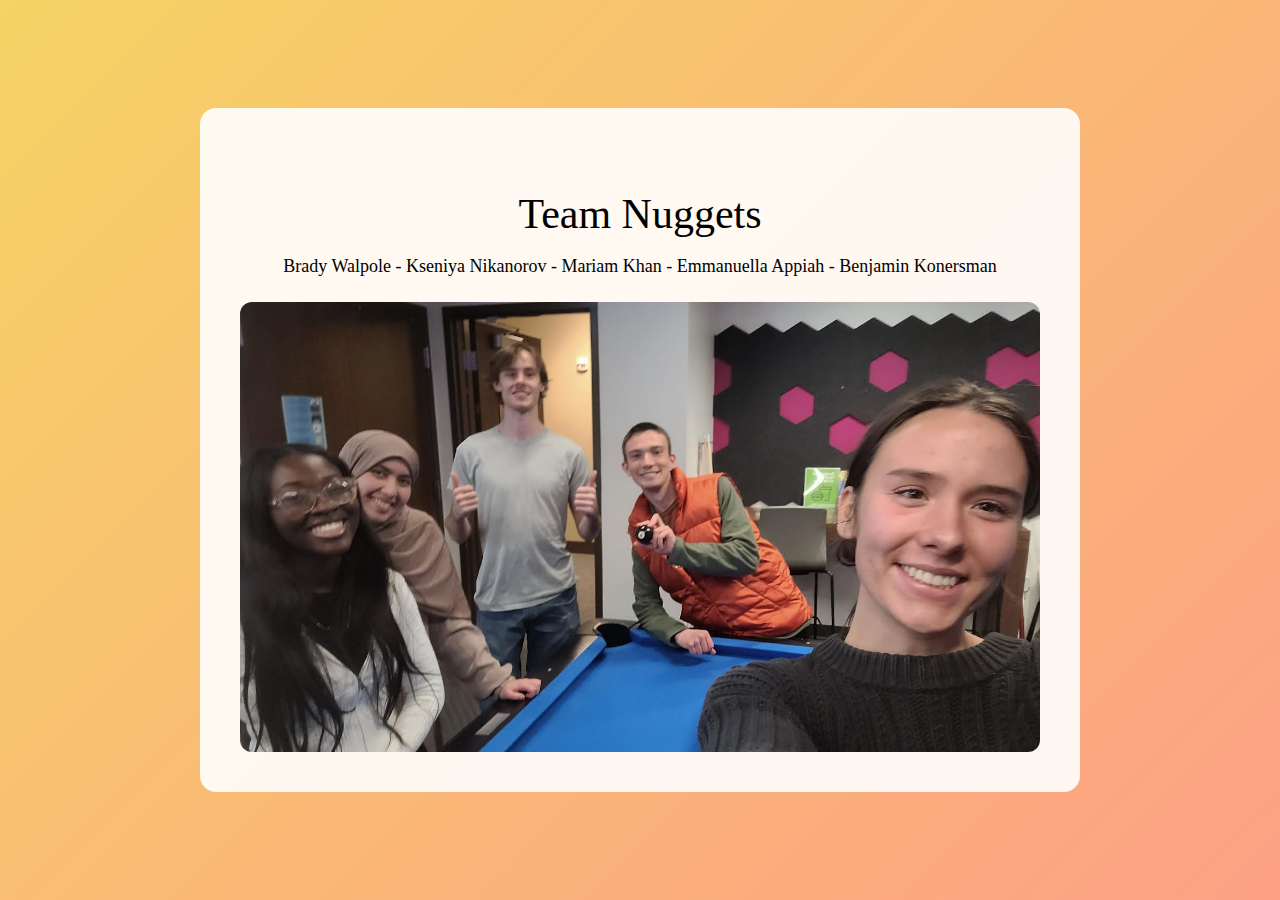
<file: webdesign/simplehome.html>
<html>
<head>
  <title>Team Nuggets</title>
  <style>
    body {
      margin: 0;
      display: flex;
      justify-content: center;
      align-items: center;
      background: linear-gradient(135deg, #f6d365, #fda085);
    }
  </style>
</head>

<body>
  <div style="text-align: center; background-color: rgba(255,255,255,0.9); padding: 40px; border-radius: 16px; max-width: 800px;">
    
    <p style="margin-bottom: 10px; font-size: 42px;">Team Nuggets</p>

    <p style="font-size: 18px; margin-bottom: 25px;"> Brady Walpole - Kseniya Nikanorov - Mariam Khan - Emmanuella Appiah - Benjamin Konersman
    </p>
	
    <img src="img/TeamActivity.jpg" style="max-width: 100%; border-radius: 12px;">

  </div>
</body>
</html>
</file>
